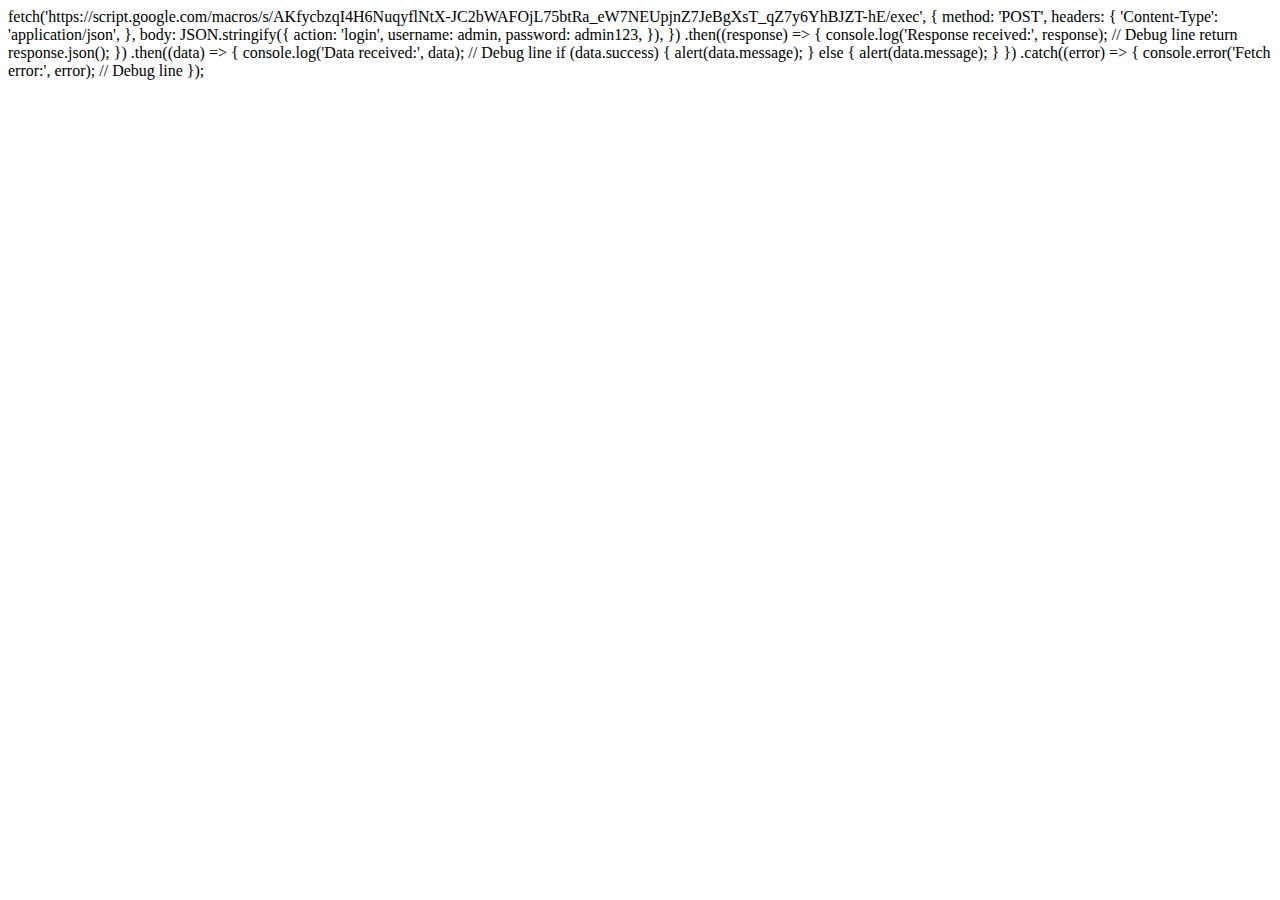
<file: issue.html>
<!DOCTYPE html>
<html>
<head>
  <title>Issue Items</title>
  <meta name="viewport" content="width=device-width, initial-scale=1.0">
  <style>
    /* Inline CSS for simplicity */
    body {
      font-family: Arial, sans-serif;
      background: #f0ebe1;
      padding: 20px;
    }
    .container {
      max-width: 500px;
      margin: auto;
    }
    h2 {
      text-align: center;
      color: #4a4a4a;
    }
    .form-group {
      margin-bottom: 15px;
    }
    label {
      display: block;
      color: #4a4a4a;
      margin-bottom: 5px;
    }
    input {
      width: 100%;
      padding: 10px;
      border-radius: 5px;
      border: 1px solid #ccc;
    }
    button {
      padding: 10px 15px;
      margin-top: 10px;
      background: #b08968;
      border: none;
      border-radius: 5px;
      color: white;
      font-size: 16px;
      cursor: pointer;
    }
    button:hover {
      background: #9c6f56;
    }
    .item-list {
      margin-top: 20px;
    }
    .item-list table {
      width: 100%;
      border-collapse: collapse;
    }
    .item-list th, .item-list td {
      border: 1px solid #ccc;
      padding: 8px;
      text-align: left;
    }
    .item-list th {
      background-color: #eee;
    }
    .remove-btn {
      color: red;
      cursor: pointer;
    }
    .error {
      color: red;
      font-size: 14px;
    }
  </style>
</head>
<body>
<script>
// Redirect to login page if not logged in
if (localStorage.getItem('loggedIn') !== 'true') {
  window.location.href = 'index.html';
}
</script>
  <div class="container">
    <h2>Issue Items</h2>
    <form id="issueForm">
      <div class="form-group">
        <label for="date">Date:</label>
        <input type="text" id="date" readonly>
      </div>
      <div class="form-group">
        <label for="toolNo">Tool No. (5-digit alphanumeric):</label>
        <input type="text" id="toolNo" required maxlength="5" pattern="[A-Za-z0-9]{5}">
        <div id="toolError" class="error"></div>
      </div>
      <div class="form-group">
        <label for="toolName">Tool Name:</label>
        <input type="text" id="toolName" readonly>
      </div>
      <div class="form-group">
        <label for="qty">Quantity (Default 1):</label>
        <input type="number" id="qty" value="1" min="1" required>
        <div id="qtyError" class="error"></div>
      </div>
      <button type="button" onclick="addAnother()">Add Another</button>

      <!-- User Details -->
      <div class="form-group">
        <label for="name">Name (Mandatory):</label>
        <input type="text" id="name" required pattern="[A-Za-z\s]+">
      </div>
      <div class="form-group">
        <label for="mobileNo">Mobile No. (10-digit, Mandatory):</label>
        <input type="text" id="mobileNo" required pattern="\d{10}">
      </div>
      <div class="form-group">
        <label for="enrollmentNo">Enrollment No. (Optional, Max 20 digits):</label>
        <input type="text" id="enrollmentNo" maxlength="20">
      </div>
      <div class="form-group">
        <label for="remarks">Remarks (Optional, Max 50 characters):</label>
        <input type="text" id="remarks" maxlength="50">
      </div>

      <button type="button" onclick="submitForm()">Submit</button>
    </form>

    <!-- Item List for Review -->
    <div class="item-list" id="itemList" style="display:none;">
      <h3>Review Items</h3>
      <table>
        <thead>
          <tr>
            <th>Tool No.</th>
            <th>Tool Name</th>
            <th>Quantity</th>
            <th></th>
          </tr>
        </thead>
        <tbody id="itemTableBody">
          <!-- Items will be added here -->
        </tbody>
      </table>
      <button type="button" onclick="finalSubmit()">Ok</button>
    </div>
  </div>

  <script>
    document.getElementById('date').value = new Date().toISOString().split('T')[0];
    let items = [];

document.getElementById('toolNo').addEventListener('blur', function() {
  const toolNo = this.value.trim();
  if (toolNo.length === 5) {
    fetch(`https://script.google.com/macros/s/AKfycbzqI4H6NuqyflNtX-JC2bWAFOjL75btRa_eW7NEUpjnZ7JeBgXsT_qZ7y6YhBJZT-hE/exec?action=getToolDetails&toolNo=${encodeURIComponent(toolNo)}`)
      .then(response => response.json())
      .then(result => {
        if (result.success && result.found) {
          document.getElementById('toolName').value = result.toolName;
          document.getElementById('toolError').textContent = '';
        } else {
          document.getElementById('toolName').value = '';
          document.getElementById('toolError').textContent = result.message || 'Invalid Tool No.';
        }
      })
      .catch(error => {
        console.error('Error fetching tool details:', error);
        document.getElementById('toolError').textContent = 'Error fetching tool details';
      });
  } else {
    document.getElementById('toolName').value = '';
    document.getElementById('toolError').textContent = 'Tool No. must be 5 characters.';
  }
});

    function addAnother() {
      const toolNo = document.getElementById('toolNo').value.trim();
      const toolName = document.getElementById('toolName').value.trim();
      const qty = parseInt(document.getElementById('qty').value);

      if (!toolNo || !toolName) {
        alert('Please enter a valid Tool No. and ensure Tool Name is filled.');
        return;
      }

      if (qty <= 0) {
        alert('Quantity must be at least 1.');
        return;
      }

      // Validate quantity via backend
      fetch('https://script.google.com/macros/s/AKfycbzqI4H6NuqyflNtX-JC2bWAFOjL75btRa_eW7NEUpjnZ7JeBgXsT_qZ7y6YhBJZT-hE/exec', {
        method: 'POST',
        headers: {
          'Content-Type': 'application/json'
        },
        body: JSON.stringify({
          action: 'validateQuantity',
          toolNo,
          qty
        })
      })
        .then(response => response.json())
        .then(result => {
          if (result.valid) {
            items.push({ toolNo, toolName, qty });
            clearItemFields();
            updateItemList();
            document.getElementById('qtyError').textContent = '';
          } else {
            document.getElementById('qtyError').textContent = result.message;
          }
        });
    }

    function clearItemFields() {
      document.getElementById('toolNo').value = '';
      document.getElementById('toolName').value = '';
      document.getElementById('qty').value = '1';
      document.getElementById('toolError').textContent = '';
      document.getElementById('qtyError').textContent = '';
    }

    function updateItemList() {
      const tbody = document.getElementById('itemTableBody');
      tbody.innerHTML = '';
      items.forEach((item, index) => {
        const row = document.createElement('tr');
        row.innerHTML = `
          <td>${item.toolNo}</td>
          <td>${item.toolName}</td>
          <td>${item.qty}</td>
          <td><span class="remove-btn" onclick="removeItem(${index})">✖</span></td>
        `;
        tbody.appendChild(row);
      });

      document.getElementById('itemList').style.display = items.length > 0 ? 'block' : 'none';
    }

    function removeItem(index) {
      items.splice(index, 1);
      updateItemList();
    }

    function submitForm() {
      const name = document.getElementById('name').value.trim();
      const mobileNo = document.getElementById('mobileNo').value.trim();

      if (items.length === 0) {
        alert('Please add at least one item.');
        return;
      }

      if (!name || !mobileNo) {
        alert('Please fill in Name and Mobile No.');
        return;
      }

      // Display items for verification
      updateItemList();
      window.scrollTo(0, document.body.scrollHeight);
    }

    function finalSubmit() {
      const data = {
        date: document.getElementById('date').value,
        name: document.getElementById('name').value.trim(),
        mobileNo: document.getElementById('mobileNo').value.trim(),
        enrollmentNo: document.getElementById('enrollmentNo').value.trim(),
        remarks: document.getElementById('remarks').value.trim(),
        items: items
      };

      fetch('https://script.google.com/macros/s/AKfycbzqI4H6NuqyflNtX-JC2bWAFOjL75btRa_eW7NEUpjnZ7JeBgXsT_qZ7y6YhBJZT-hE/exec', {
        method: 'POST',
        headers: {
          'Content-Type': 'application/json'
        },
        body: JSON.stringify({
          action: 'issueItems',
          data: data
        })
      })
        .then(response => response.json())
        .then(result => {
          if (result.success) {
            alert('Items issued successfully.');
            // Reset form and items
            document.getElementById('issueForm').reset();
            items = [];
            updateItemList();
          } else {
            alert('Error issuing items: ' + result.message);
          }
        });
    }
  </script>
</body>
</html>
</file>
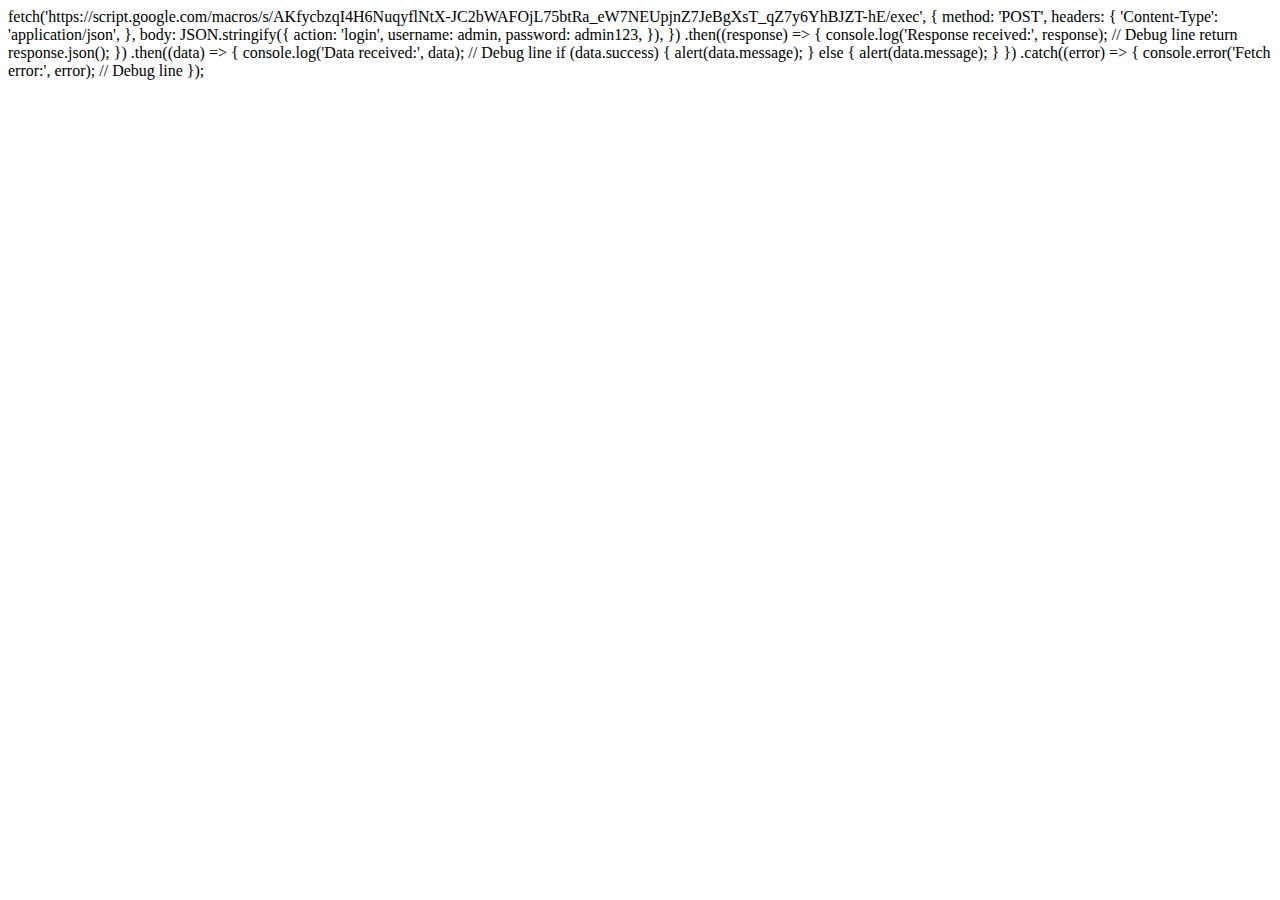
<file: return.html>
<!DOCTYPE html>
<html>
<head>
  <title>Return Items</title>
  <meta name="viewport" content="width=device-width, initial-scale=1.0">
  <style>
    /* Inline CSS for simplicity */
    /* Similar styling as index.html */
  </style>
</head>
<body>

<script>
// Redirect to login page if not logged in
if (localStorage.getItem('loggedIn') !== 'true') {
  window.location.href = 'index.html';
}
</script>

<!-- Place this where you want the logout button to appear -->
<button onclick="logout()">Logout</button>

<script>
function logout() {
  // Clear the login flag
  localStorage.removeItem('loggedIn');
  // Redirect to login page
  window.location.href = 'index.html';
}
</script>

  <div class="container">
    <h2>Return Items</h2>
    <form id="searchForm">
      <div class="form-group">
        <label for="mobileNo">Mobile No. (10-digit):</label>
        <input type="text" id="mobileNo" required pattern="\d{10}">
      </div>
      <button type="button" onclick="fetchBorrowedItems()">Search</button>
    </form>

    <div class="item-list" id="itemList" style="display:none;">
      <h3>Borrowed Items</h3>
      <form id="itemsForm">
        <table>
          <thead>
            <tr>
              <th>Select</th>
              <th>Date</th>
              <th>Tool No.</th>
              <th>Tool Name</th>
              <th>Quantity</th>
            </tr>
          </thead>
          <tbody id="itemTableBody">
            <!-- Items will be added here -->
          </tbody>
        </table>
        <button type="button" onclick="submitReturn()">Return Selected Items</button>
      </form>
    </div>
  </div>

  <script>
    let borrowedItems = [];

    function fetchBorrowedItems() {
      const mobileNo = document.getElementById('mobileNo').value.trim();
      if (!mobileNo) {
        alert('Please enter a Mobile No.');
        return;
      }

      fetch('https://script.google.com/macros/s/AKfycbzqI4H6NuqyflNtX-JC2bWAFOjL75btRa_eW7NEUpjnZ7JeBgXsT_qZ7y6YhBJZT-hE/exec', {
        method: 'POST',
        headers: {
          'Content-Type': 'application/json'
        },
        body: JSON.stringify({
          action: 'getBorrowedItems',
          mobileNo
        })
      })
        .then(response => response.json())
        .then(result => {
          if (result.success && result.items.length > 0) {
            borrowedItems = result.items;
            populateItemList(borrowedItems);
          } else {
            alert('No borrowed items found for this Mobile No.');
            document.getElementById('itemList').style.display = 'none';
          }
        });
    }

    function populateItemList(items) {
      const tbody = document.getElementById('itemTableBody');
      tbody.innerHTML = '';
      items.forEach((item, index) => {
        const row = document.createElement('tr');
        row.innerHTML = `
          <td><input type="checkbox" name="selectedItems" value="${index}"></td>
          <td>${item.date}</td>
          <td>${item.toolNo}</td>
          <td>${item.toolName}</td>
          <td>${item.qty}</td>
        `;
        tbody.appendChild(row);
      });
      document.getElementById('itemList').style.display = 'block';
    }

    function submitReturn() {
      const checkboxes = document.querySelectorAll('input[name="selectedItems"]:checked');
      if (checkboxes.length === 0) {
        alert('Please select at least one item to return.');
        return;
      }

      const selectedIndexes = Array.from(checkboxes).map(cb => parseInt(cb.value));
      const itemsToReturn = selectedIndexes.map(index => borrowedItems[index]);

      fetch('https://script.google.com/macros/s/AKfycbzqI4H6NuqyflNtX-JC2bWAFOjL75btRa_eW7NEUpjnZ7JeBgXsT_qZ7y6YhBJZT-hE/exec', {
        method: 'POST',
        headers: {
          'Content-Type': 'application/json'
        },
        body: JSON.stringify({
          action: 'returnItems',
          data: { items: itemsToReturn }
        })
      })
        .then(response => response.json())
        .then(result => {
          if (result.success) {
            alert('Items returned successfully.');
            // Refresh the item list
            fetchBorrowedItems();
          } else {
            alert('Error returning items: ' + result.message);
          }
        });
    }
  </script>
</body>
</html>
</file>
